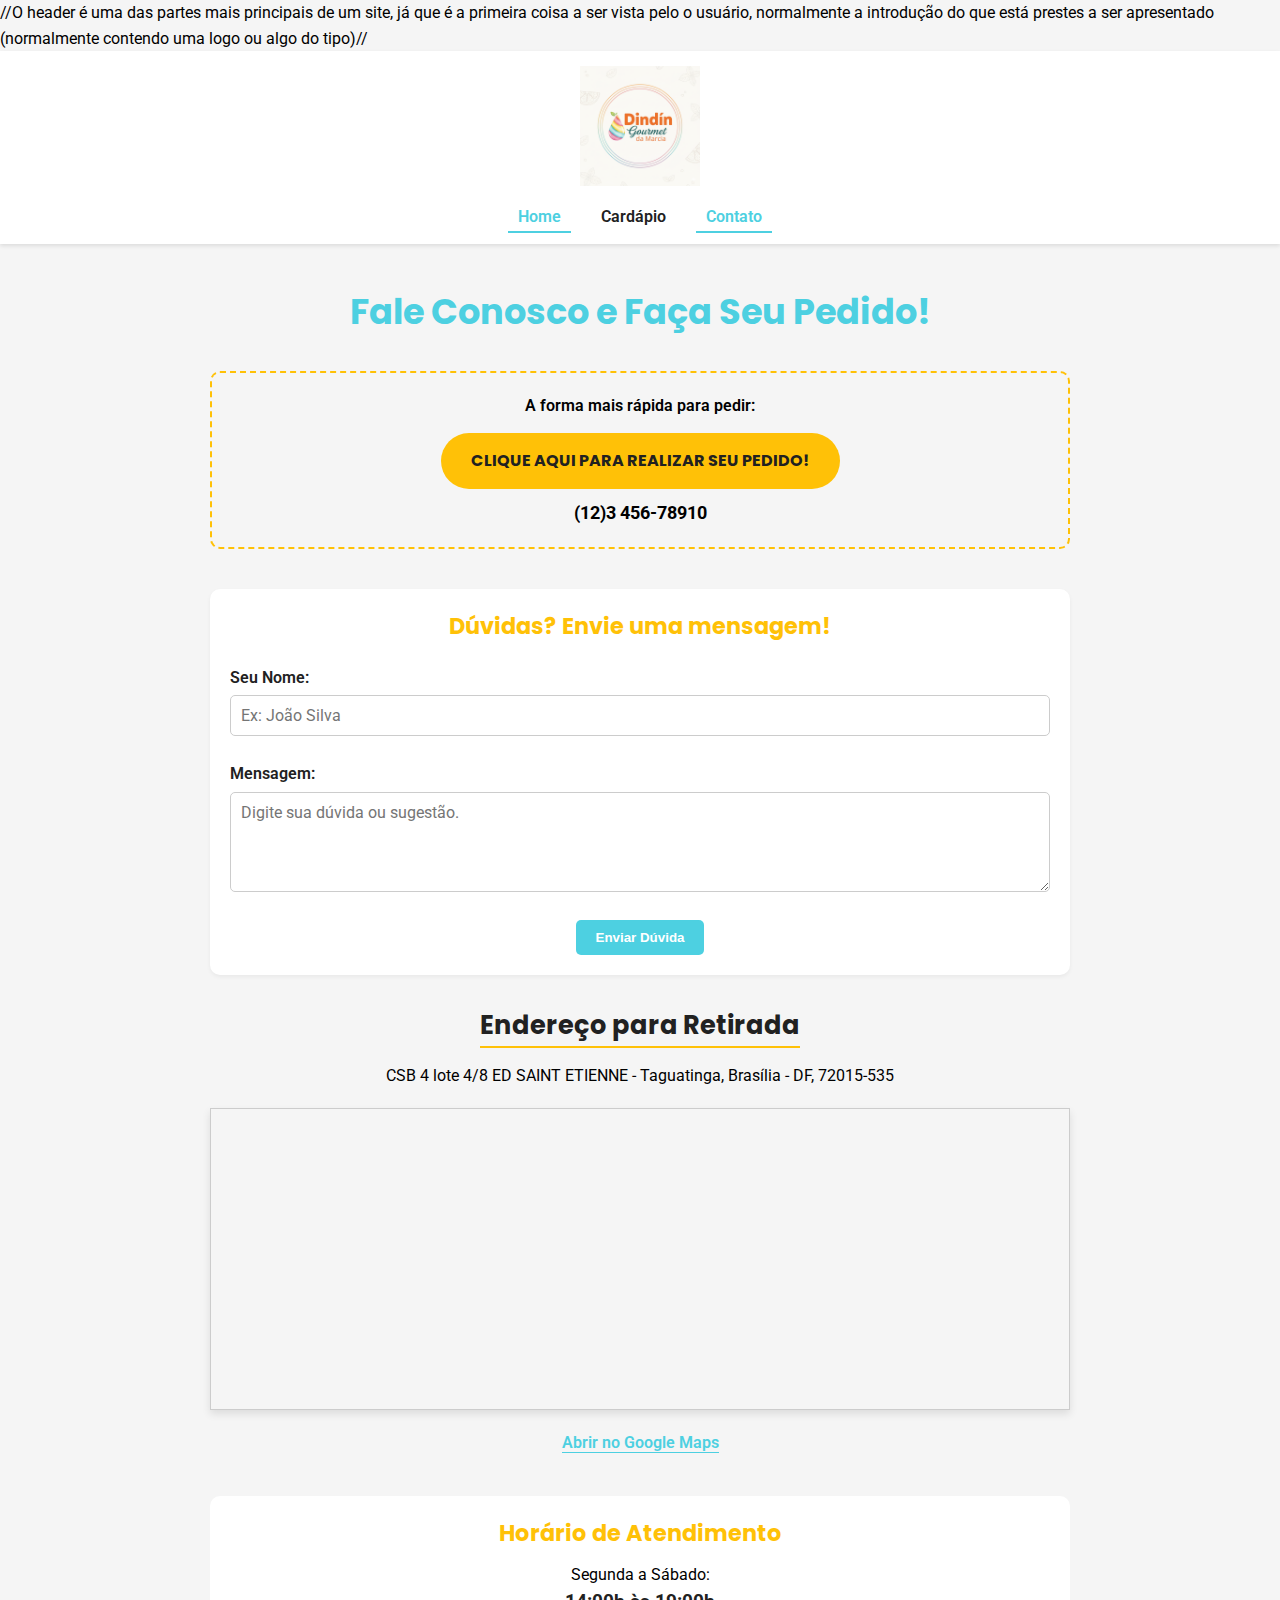
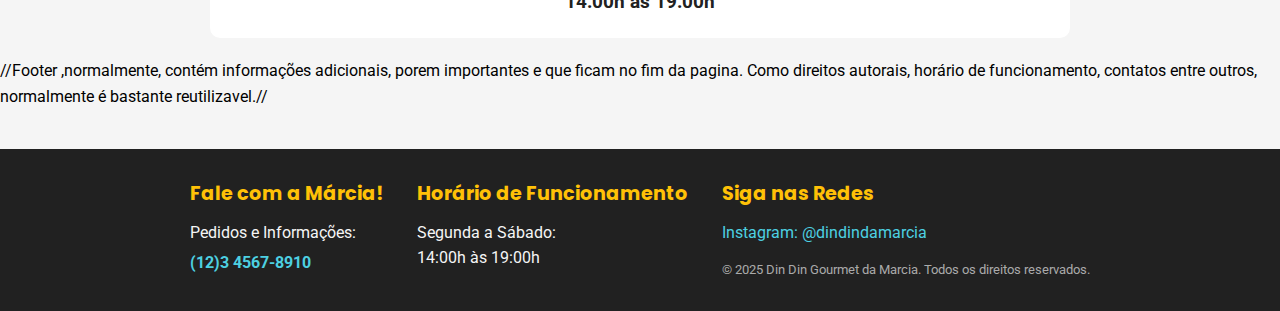
<file: contato.html>
<!DOCTYPE html>
<html lang="pt-BR">
<head>
    <meta charset="UTF-8">
    <meta name="viewport" content="width=device-width, initial-scale=1.0">
    <title>Din Din Gourmet da Marcia | Contato</title>
    
    <link rel="stylesheet" href="css/style.css">
    <link rel="preconnect" href="https://fonts.googleapis.com">
    <link rel="preconnect" href="https://fonts.gstatic.com" crossorigin>
    <link href="https://fonts.googleapis.com/css2?family=Poppins:wght@400;600;700&family=Roboto:wght@400;700&display=swap" rel="stylesheet">
</head>
<body>
    <a href="#conteudoPrincipal" class="skip-link">Pular para o Conteúdo Principal</a>

   <div id="header-container"></div>

    <main id="conteudoPrincipal" class="main-contato">
        
        <h1 class="titulo-pagina-contato">Fale Conosco e Faça Seu Pedido!</h1>

        <section class="contato-cta">
            <p class="instrucao">A forma mais rápida para pedir:</p>
            
            <a href="https://wa.me/551234567890?text=Ol%C3%A1%2C%20gostaria%20de%20fazer%20um%20pedido%20de%20din%20din!" 
               class="botao-whatsapp" target="_blank">
                CLIQUE AQUI PARA REALIZAR SEU PEDIDO!
            </a>
            
            <p class="telefone">(12)3 456-78910</p>
        </section>

        <section class="formulario-duvidas">
    <h2>Dúvidas? Envie uma mensagem!</h2>
     <form action="#" method="POST" class="formulario-contato">
        
        <label for="nomeUsuario">Seu Nome:</label>
        <input type="text" id="nomeUsuario" name="nomeUsuario" required placeholder="Ex: João Silva">
        
        <label for="mensagem">Mensagem:</label>
        <textarea id="mensagem" name="mensagem" placeholder="Digite sua dúvida ou sugestão."></textarea>
        
        <button type="submit" class="botao-enviar">Enviar Dúvida</button>
     </form>
    </section>

        <section class="contato-localizacao">
            <h2 class="titulo-localizacao">Endereço para Retirada</h2>
            
            <p class="endereco">CSB 4 lote 4/8 ED SAINT ETIENNE - Taguatinga, Brasília - DF, 72015-535</p>
            
            <div class="bloco-mapa">
                <iframe src="https://www.google.com/maps/embed?pb=!1m18!1m12!1m3!1d15357.654876616428!2d-47.9056254756591!3d-15.82739268688485!2m3!1f0!2f0!3f0!3m2!1i1024!2i768!4f13.1!3m3!1m2!1s0x935a3974c8b67167%3A0x67341c3e390623d5!2sAsa%20Sul%2C%20Bras%C3%ADlia%20-%20DF!5e0!3m2!1spt-BR!2sbr!4v1634351323386!5m2!1spt-BR!2sbr" 
                    width="100%" height="300" style="border:0;" allowfullscreen="" loading="lazy">
                </iframe>
            </div>
            
            <a href="URL_GOOGLE_MAPS" target="_blank" class="link-mapa">Abrir no Google Maps</a>
        </section>
        
        <section class="contato-horarios">
            <h2 class="titulo-horarios">Horário de Atendimento</h2>
            <p>Segunda a Sábado:</p>
            <p class="horario-destaque">14:00h às 19:00h</p>
        </section>

    </main>

    <div id="footer-container"></div>

<a href="#" id="btnVoltarAoTopo">↑ Topo</a>
<script src="js/componentes.js"></script>
    <script>
        // Chamadas para carregar os componentes
        carregarComponente('componentes/header.html', '#header-container');
        carregarComponente('componentes/footer.html', '#footer-container');
    </script>
    <script src="js/scroll-to-top.js"></script>
</body>
</html>
</file>
<file: css/style.css>
* {
    /* Remove margens e preenchimentos padrão do navegador */
    margin: 0;
    padding: 0;
    /* Define o box-sizing para facilitar o cálculo de tamanhos */
    box-sizing: border-box; 
}

body {
    /* Define as fontes importadas no HTML */
    font-family: 'Roboto', sans-serif; 
    line-height: 1.6; 
    background-color: #F5F5F5; /* Cor de fundo neutra do Figma */
}

/* Estilo básico para links */
a {
    text-decoration: none; 
    color: inherit; 
}

/* Estilo para a logo/títulos */
h1, h2, h3 {
    font-family: 'Poppins', sans-serif; 
}

/* ESTILIZAÇÃO DO CABEÇALHO E NAVEGAÇÃO */

.cabecalho {
    background-color: #FFFFFF; 
    box-shadow: 0 2px 4px rgba(0, 0, 0, 0.1); 
    padding: 15px 20px;
    
    /*  Coloca a logo e o menu um embaixo do outro e centraliza */
    display: flex;
    flex-direction: column; 
    align-items: center; 
}

/* Estilo para a Imagem da Logo */
.cabecalho .logo img {
    max-width: 120px; 
    height: auto;
    margin-bottom: 10px; /* Espaço entre a Logo e o Menu */
}

/* Estilo para o Menu de Navegação */
.menu-principal {
    width: 100%; 
    text-align: center;
}

.menu-principal ul {
    list-style: none;
    display: flex; 
   /* Centraliza os links HOME/CARDAPIO/CONTATO */
    justify-content: center; 
    gap: 20px; 
}

/* Estiliza os links do menu */
.menu-principal a {
    color: #212121; 
    padding: 5px 10px;
    font-weight: 600;
    transition: color 0.3s;
}

/* Estiliza o link ativo (onde o usuário está) */
.menu-principal a.ativo {
    color: #4DD0E1; /* Turquesa de destaque */
    border-bottom: 2px solid #4DD0E1; 
}

/* ESTILIZAÇÃO DA HERO SECTION (DESTAQUE PRINCIPAL) */

.hero {
    display: flex;
    flex-direction: column; 
    align-items: center;
    text-align: center;
}

/* Bloco da Imagem de Fundo (A hero image) */
.hero-imagem-fundo {
    width: 100%;
    height: 300px; /* Altura da imagem no Mobile */
    background-image: url('../img/dindin-principal.jpg'); 
    background-size: cover;
    background-position: center;
    margin-bottom: 0; /* Remove margem desnecessária, o CTA fica logo abaixo */
}

/* Conteúdo (Slogan e CTA) que fica embaixo da imagem */
.hero-conteudo {
    padding: 20px 20px 40px; 
    max-width: 600px;
    width: 100%;
}

.hero-conteudo h1 {
    font-size: 2.2em;
    color: #212121;
    margin-bottom: 25px; /* Espaço entre o Slogan e o CTA */
}

/* Botão CTA Amarelo (Chamada para Ação) */
.botao-cta {
    display: inline-block;
    background-color: #FFC107; /* Cor Primária do Figma*/
    color: #212121;
    font-family: 'Poppins', sans-serif;
    font-weight: 700;
    padding: 15px 30px;
    border-radius: 50px; 
    transition: background-color 0.3s;
}

.botao-cta:hover {
    background-color: #4DD0E1; /* Efeito de hover */
}

/* ESTILIZAÇÃO DA HERO SECTION (DESTAQUE PRINCIPAL) */

/* Estiliza o bloco que contém a imagem principal */
.hero-imagem-principal {
    margin: 20px 0; /* Espaço entre o Slogan e o CTA */
}

.hero-imagem-principal img {
    max-width: 80%; /* Limita o tamanho da imagem para caber bem no mobile */
    height: auto;
    border-radius: 10px; /* cantos arredondados  */
}

/* ESTILIZAÇÃO DOS DIFERENCIAIS (3 ÍTENS) */

.diferenciais {
    padding: 30px 20px;
    text-align: center;
    background-color: #FFFFFF; 
}

.diferenciais h2 {
    color: #4DD0E1; /* Turquesa no título da seção */
    margin-bottom: 30px;
    font-size: 1.8em;
}

.lista-diferenciais {
    display: flex;
    flex-wrap: wrap; 
    justify-content: space-around;
    gap: 20px;
}

.item-diferencial {
    max-width: 180px;
}

.item-diferencial h3 {
    font-size: 1.1em;
    color: #212121;
    margin-top: 10px;
}

/* ESTILIZAÇÃO DA SEÇÃO MAIS PEDIDOS!!! */

.mais-pedidos {
    padding: 40px 20px;
    text-align: center;
}

.mais-pedidos h2 {
    color: #212121;
    margin-bottom: 30px;
    font-size: 1.8em;
    text-transform: uppercase;
}

.lista-pedidos {
    display: flex;
    flex-wrap: wrap; 
    justify-content: space-around;
    gap: 20px; /* Espaçamento entre os itens */
    margin-bottom: 30px;
}

.item-pedido {
    max-width: 150px;
    text-align: center;
}

.item-pedido img {
    width: 100%;
    height: 120px; /* Altura fixa para as miniaturas */
    object-fit: cover; /* Garante que a imagem preencha o espaço sem distorcer */
    border-radius: 50%; /* Faz a imagem ficar redonda  */
    margin-bottom: 10px;
}

.item-pedido .nome-sabor {
    font-family: 'Poppins', sans-serif;
    font-weight: 600;
    color: #212121;
    margin-bottom: 5px;
    text-transform: capitalize;
}

.item-pedido .preco {
    font-family: 'Poppins', sans-serif;
    font-weight: 700;
    color: #FFC107; /* Cor Amarela de Destaque */
}

/* Estilo para um CTA secundário */
.botao-cta-secundario {
    display: inline-block;
    color: #4DD0E1; 
    font-weight: 700;
    font-size: 1em;
    margin-top: 20px;
    border-bottom: 2px solid #4DD0E1;
}

/* ESTILIZAÇÃO DO FOOTER */

footer {
    background-color: #212121; 
    color: #F5F5F5; 
    padding: 30px 20px;
    margin-top: 40px; 
}

.rodape-conteudo {
    display: flex;
    flex-direction: column; 
    gap: 30px;
    max-width: 900px;
    margin: 0 auto; 
}

.rodape-conteudo h3 {
    color: #FFC107; /* Destaque em Amarelo para os títulos */
    margin-bottom: 10px;
    font-size: 1.2em;
}

/* Estilo para o CTA (link de contato) no rodapé */
.rodape-cta {
    display: inline-block;
    color: #4DD0E1; 
    font-weight: 700;
    margin-top: 5px;
}

.rodape-social a {
    display: block; 
    color: #4DD0E1;
    margin-bottom: 5px;
}

.rodape-social .copyright {
    margin-top: 15px;
    font-size: 0.8em;
    color: #AAAAAA;
}

/* ESTILIZAÇÃO PARA TELAS MAIORES */
@media (min-width: 768px) {
    .rodape-conteudo {
        flex-direction: row; 
        justify-content: space-between; 
        text-align: left;
    }
}

/* ESTILIZAÇÃO DO CARDÁPIO (PÁGINA cardapio.html) */

.main-cardapio {
    padding: 20px;
    max-width: 900px;
    margin: 0 auto;
}

.titulo-pagina-cardapio {
    text-align: center;
    color: #FFC107; /* Amarelo de destaque */
    font-size: 2.5em;
    margin: 20px 0 40px;
}

.titulo-categoria {
    background-color: #FFC107; /* Fundo Amarelo (como o destaque do Figma) */
    color: #212121;
    font-family: 'Poppins', sans-serif;
    font-size: 1.4em;
    padding: 8px 15px;
    margin-bottom: 15px;
    text-transform: uppercase;
}

.lista-sabores {
    margin-bottom: 40px;
}

.item-cardapio {
    display: flex;
    justify-content: space-between; /* Alinha sabor/descrição de um lado e preço do outro */
    align-items: center;
    border-bottom: 1px dashed #AAAAAA; /* Linha divisória  */
    padding: 15px 0;
}

.info-sabor {
    display: flex;
    align-items: center;
    gap: 15px; /* Espaço entre o ícone e o nome */
}

.info-sabor .nome {
    font-weight: 700;
    font-family: 'Poppins', sans-serif;
    color: #212121;
    text-transform: uppercase;
    font-size: 1em;
}

/* Ícones de Sabor  */
.icone-sabor {
    width: 20px;
    height: 20px;
    border-radius: 50%;
    border: 3px solid; /* Contorno da bolinha */
    /* Garante que o ícone é pequeno e visível */
    flex-shrink: 0; 
}

/* FRUTADOS */
.frutado-morango { border-color: #E91E63; } 
.frutado-maracuja { border-color: #FFD700; }
.frutado-coco { border-color: #C2B7A8; }
.frutado-manga { border-color: #FF8C00; }
.frutado-abacate { border-color: #6B8E23; }
.frutado-chocolate { border-color: #8B4513; }

/* ESPECIAIS */
.especial-frutas-vermelhas { border-color: #B22222; }
.especial-flocos { border-color: #87CEEB; }
.especial-ovomaltine { border-color: #964B00; }
.especial-doce-leite { border-color: #D2B48C; }
.especial-pistache { border-color: #93C572; }
.especial-nutella { border-color: #5D4037; } 

/* Estilo para o Preço */
.item-cardapio .preco {
    font-size: 1.4em;
    font-weight: 700;
    color: #4DD0E1; /* Destaque em Turquesa, como no Figma */
    font-family: 'Poppins', sans-serif;
}

/* CTA para Pedido no final do Cardápio */
.botao-cta-cardapio {
    display: block;
    text-align: center;
    background-color: #FFC107; /* Amarelo de CTA */
    color: #212121;
    font-family: 'Poppins', sans-serif;
    font-weight: 700;
    padding: 15px 30px;
    border-radius: 50px; 
    margin: 40px auto;
    max-width: 400px;
    transition: background-color 0.3s;
}

.botao-cta-cardapio:hover {
    background-color: #4DD0E1;
}

/* ESTILIZAÇÃO DO CONTATO (PÁGINA contato.html) */

.main-contato {
    padding: 20px;
    max-width: 900px;
    margin: 0 auto;
    text-align: center;
}

.titulo-pagina-contato {
    color: #4DD0E1; /* Turquesa de destaque */
    font-size: 2.2em;
    margin: 20px 0 30px;
}

/* CTA WHATSAPP */

.contato-cta {
    margin-bottom: 40px;
    padding: 20px;
    border: 2px dashed #FFC107; /* Borda de destaque */
    border-radius: 10px;
}

.contato-cta .instrucao {
    font-weight: 600;
    margin-bottom: 15px;
}

/* Botão WhatsApp Grande (CTA Principal) */
.botao-whatsapp {
    display: inline-block;
    background-color: #FFC107; /* Amarelo de CTA */
    color: #212121;
    font-family: 'Poppins', sans-serif;
    font-weight: 700;
    padding: 15px 30px;
    border-radius: 50px;
    margin-bottom: 10px;
    transition: background-color 0.3s;
    text-transform: uppercase;
}

.botao-whatsapp:hover {
    background-color: #4DD0E1;
}

.contato-cta .telefone {
    font-size: 1.1em;
    font-weight: 700;
}

/* LOCALIZAÇÃO E MAPA */
.contato-localizacao {
    margin-bottom: 40px;
}

.titulo-localizacao {
    color: #212121;
    font-size: 1.6em;
    margin-bottom: 15px;
    border-bottom: 2px solid #FFC107;
    display: inline-block;
}

.bloco-mapa {
    margin: 20px 0;
    /* Estilo para simular borda do mapa */
    border: 1px solid #ccc;
    box-shadow: 0 4px 8px rgba(0, 0, 0, 0.1);
}

.bloco-mapa iframe {
    /* Garante que o mapa dentro do iframe se ajuste ao tamanho do bloco */
    display: block; 
}

.link-mapa {
    color: #4DD0E1;
    font-weight: 600;
    border-bottom: 1px solid #4DD0E1;
}

/* HORÁRIOS */

.contato-horarios {
    padding: 20px;
    background-color: #FFFFFF;
    border-radius: 10px;
}
.titulo-horarios {
    color: #FFC107;
    font-size: 1.4em;
    margin-bottom: 10px;
}
.horario-destaque {
    font-size: 1.2em;
    font-weight: 700;
    color: #212121;
}
/* Adiciona transição suave para o efeito de zoom do JavaScript */
.foto-sabor {
    transition: transform 0.3s ease-in-out, border 0.3s ease-in-out;
}

/* BOTÃO VOLTAR AO TOPO (SCROLL-TO-TOP) */

#btnVoltarAoTopo {
    display: none; /* Inicia escondido */
    position: fixed; /* Fixa ele na tela */
    bottom: 20px; /* Distância da parte inferior */
    right: 20px; /* Distância da lateral direita */
    z-index: 99; /* Garante que fique acima de outros elementos */
    
    background-color: #4DD0E1; /* Cor Turquesa (Destaque) */
    color: #FFFFFF; /* Texto branco */
    border: none;
    border-radius: 50%; /* Formato circular */
    padding: 10px 15px; /* Ajuste o padding para fazer o círculo */
    font-size: 1.2em;
    cursor: pointer;
    text-align: center;
    box-shadow: 0 2px 5px rgba(0, 0, 0, 0.2);
    transition: background-color 0.3s;
}

#btnVoltarAoTopo:hover {
    background-color: #FFC107; /* Amarelo no hover */
}

/* NOVO: FORMULÁRIO DE DÚVIDAS (contato.html) */

.formulario-duvidas {
    padding: 20px;
    margin-bottom: 30px;
    background-color: #FFFFFF;
    border-radius: 10px;
    box-shadow: 0 2px 4px rgba(0, 0, 0, 0.05);
}

.formulario-duvidas h2 {
    font-size: 1.4em;
    color: #FFC107; /* Amarelo de destaque */
    margin-bottom: 20px;
}

.formulario-contato label {
    display: block; /* Cada label em uma nova linha */
    text-align: left;
    font-weight: 600;
    margin-top: 15px;
    margin-bottom: 5px;
    color: #212121;
}

.formulario-contato input[type="text"], 
.formulario-contato textarea {
    width: 100%;
    padding: 10px;
    margin-bottom: 10px;
    border: 1px solid #ccc;
    border-radius: 5px;
    font-family: 'Roboto', sans-serif;
    font-size: 1em;
}

.formulario-contato textarea {
    height: 100px;
    resize: vertical; /* Permite redimensionar apenas verticalmente */
}

.botao-enviar {
    background-color: #4DD0E1; /* Turquesa */
    color: white;
    font-weight: 700;
    padding: 10px 20px;
    border: none;
    border-radius: 5px;
    cursor: pointer;
    transition: background-color 0.3s;
    margin-top: 10px;
}

.botao-enviar:hover {
    background-color: #FFC107; /* Amarelo no hover */
}

/* Torna o foco visível para acessibilidade (ao navegar com a tecla TAB) */
a:focus,
button:focus,
input:focus,
textarea:focus { /* Adicionado textarea para o formulário de Contato */
    outline: 3px solid #4DD0E1; 
    outline-offset: 2px;
    border-radius: 5px; 
}

/* ACESSIBILIDADE: SKIP LINK (PULAR CONTEÚDO) */
.skip-link {
    /* Esconde o link tirando da tela para quem não usa teclado */
    position: absolute;
    left: -9999px; /* Move o link para fora da tela */
    top: auto;
    width: 1px;
    height: 1px;
    overflow: hidden;
    z-index: -999;
}

/* Faz o link aparecer quando ele recebe o foco (após apertar TAB) */
.skip-link:focus {
    position: static; /* Traz o link de volta ao fluxo normal da página */
    width: auto;
    height: auto;
    z-index: 9999; /* Garante que ele apareça acima de tudo */
    
    /* Estilo para destaque visual */
    background-color: #FFC107; /* Amarelo de destaque do seu tema */
    color: #212121;
    padding: 10px;
    border: 2px solid #212121;
    text-align: center;
    text-decoration: none;
}
</file>
